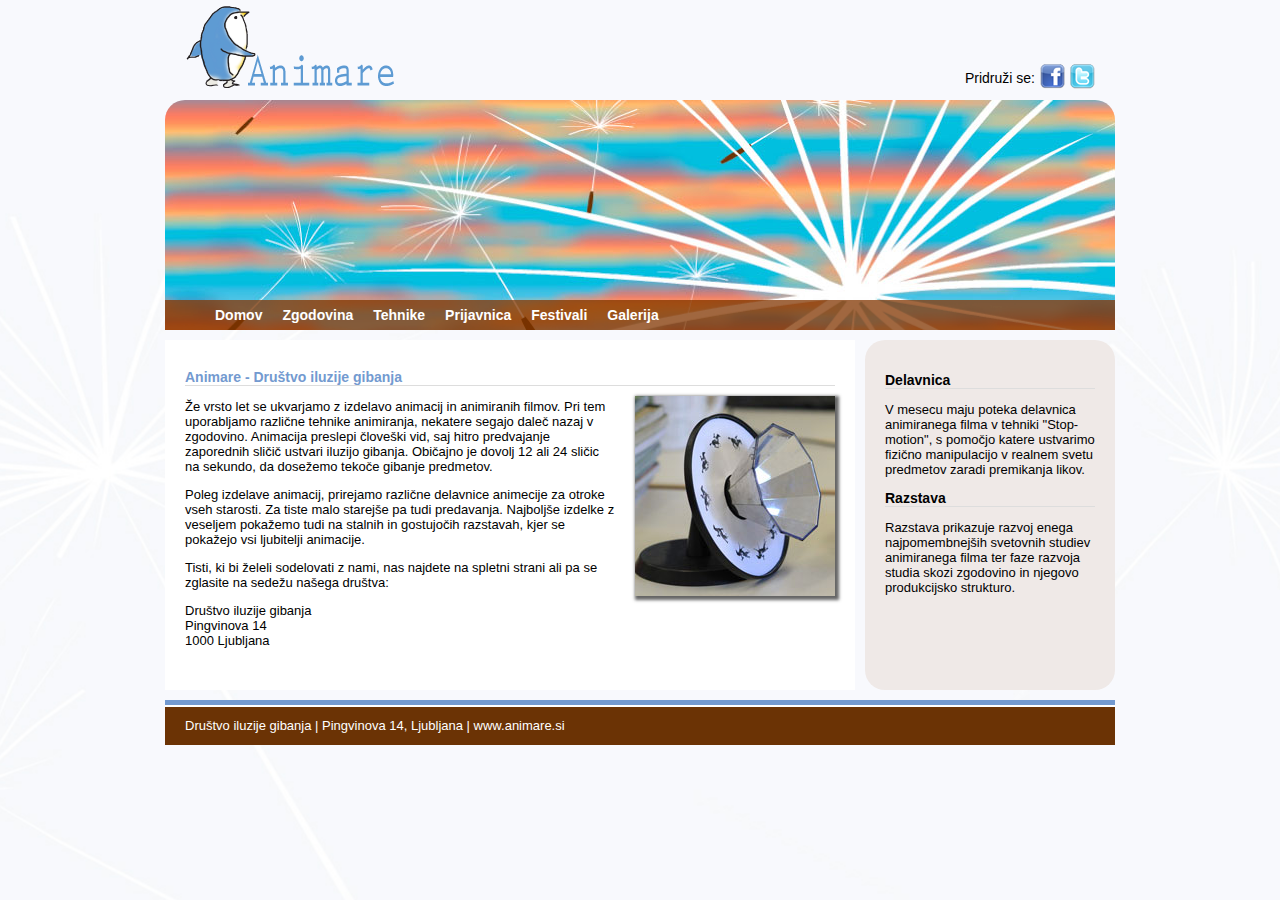
<file: index.html>
<!doctype html>
<html lang="sl">
	<head>
		<meta charset="utf-8">
		<title>Okvirji</title>
		<meta name="description" content="Okvirji">
		<meta name="keywords" content="splet,html,css,okvirji">
		<meta name="author" content="Maša Kraljič">
		<meta name="robots" content="index,follow">

		<link rel="stylesheet" href="slogi.css">
	</head>
	<body>
		<div id="GlavniOkvir">
			<div id="ZgornjaPasica">
				<a href="./" title="Domov" target="_self">
					<img src="Grafika/logo.png" alt="Domov" class="Logo">
				</a>
				<div id="FacebookTwitter">
					<p>Pridruži se:</p>
					<a href="https://www.facebook.com/" title="Facebook" target="_blank">
						<img src="Grafika/facebook.png" alt="Facebook">
					</a>
					<a href="https://www.twitter.com/" title="Twitter" target="_blank">
						<img src="Grafika/twitter.png" alt="Facebook">
					</a>
				</div>
			</div>
			<header id="Glava"></header>
			<nav id="Navigacija">
				<ul>
					<li><a href="./" target="_self" title="Domov">Domov</a></li>
					<li><a href="./Zgodovina.html" target="_self" title="Zgodovina">Zgodovina</a></li>
					<li><a href="./Tehnike.html" target="_self" title="Tehnike">Tehnike</a></li>
					<li><a href="./Prijavnica.html" target="_self" title="Prijavnica">Prijavnica</a></li>
					<li><a href="./Festivali.html" target="_self" title="Festivali">Festivali</a></li>
					<li><a href="./Galerija.html" target="_self" title="Galerija">Galerija</a></li>
				</ul>
			</nav>
			<section id="Vsebina">
				<article id="Clanek">
					<h1>Animare - Društvo iluzije gibanja</h1>
					<img src="./Grafika/Naprava.jpg" alt="Z napravo lahko ustvarimo iluzijo gibanja." title="Z napravo lahko ustvarimo iluzijo gibanja." class="SlikaVClanku">
                    <p>Že vrsto let se ukvarjamo z izdelavo animacij in animiranih filmov. Pri tem uporabljamo različne tehnike animiranja, nekatere segajo daleč nazaj v zgodovino. Animacija preslepi človeški vid, saj hitro predvajanje zaporednih sličič ustvari iluzijo gibanja. Običajno je dovolj 12 ali 24 sličic na sekundo, da dosežemo tekoče gibanje predmetov.</p>

                    <p>Poleg izdelave animacij, prirejamo različne delavnice animecije za otroke vseh starosti. Za tiste malo starejše pa tudi predavanja. Najboljše izdelke z veseljem pokažemo tudi na stalnih in gostujočih razstavah, kjer se pokažejo vsi ljubitelji animacije.</p>

                    <p>Tisti, ki bi želeli sodelovati z nami, nas najdete na spletni strani ali pa se zglasite na sedežu našega društva:</p>

                    <p>Društvo iluzije gibanja <br> 
					Pingvinova 14 <br>
					1000 Ljubljana</p>
				</article>
				<aside id="Sorodno">
					<h2>Delavnica</h2>
					<p>V mesecu maju poteka delavnica animiranega filma v tehniki "Stop-motion", s pomočjo katere ustvarimo fizično manipulacijo v realnem svetu predmetov zaradi premikanja likov.</p>

					<h2>Razstava</h2>
					<p>Razstava prikazuje razvoj enega najpomembnejših svetovnih studiev animiranega filma ter faze razvoja studia skozi zgodovino in njegovo produkcijsko strukturo.</p>
				</aside>
			</section>
			<footer id="Noga">
				Društvo iluzije gibanja | Pingvinova 14, Ljubljana | <a href="http://www.animare.si" target="_blank">www.animare.si</a>
			</footer>
		</div>
	</body>
</html>
</file>
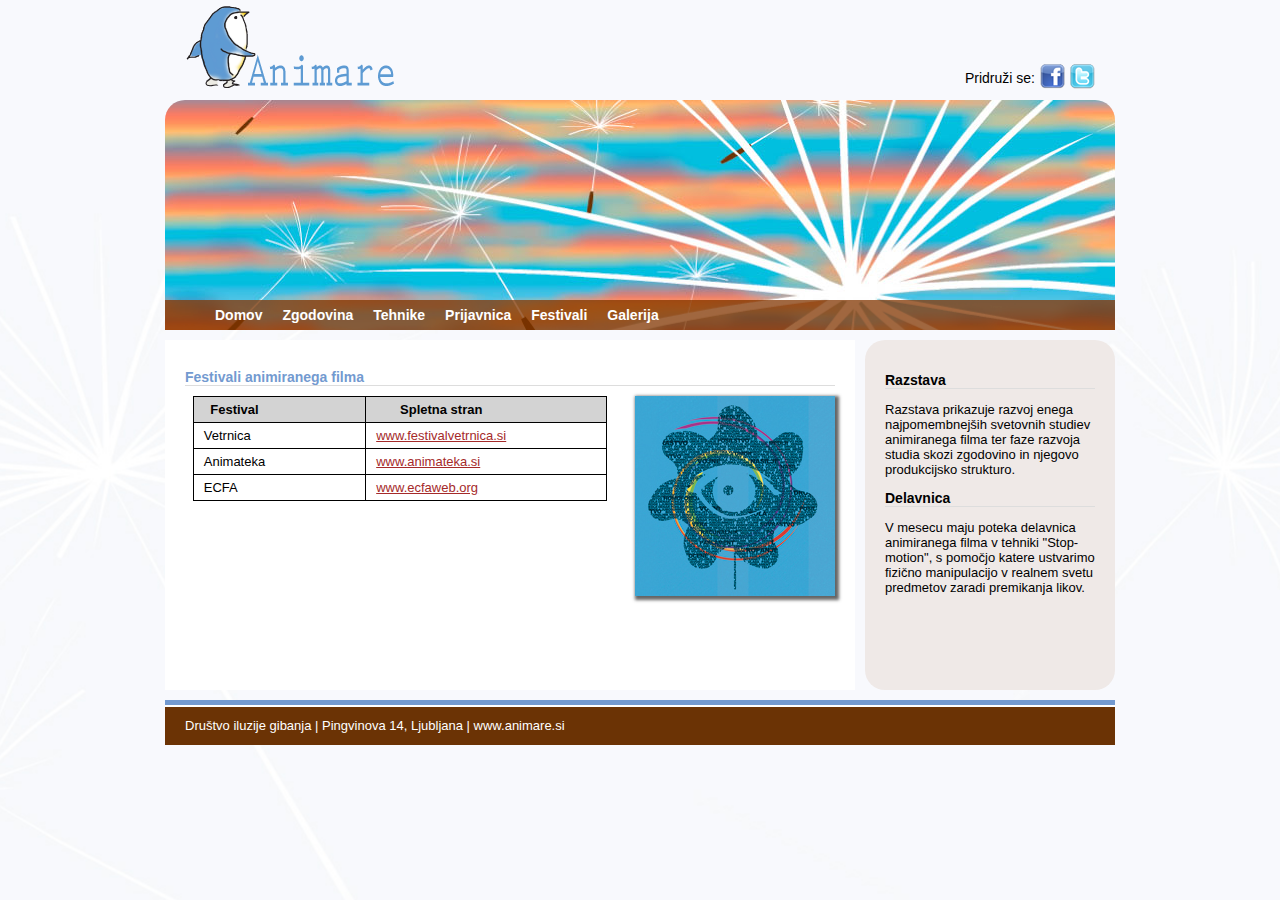
<file: festivali.html>
<!doctype html>
<html lang="sl">
	<head>
		<meta charset="utf-8">
		<title>Festivali</title>
		<meta name="description" content="Festivali">
		<meta name="keywords" content="splet,html,css,festivali">
		<meta name="author" content="Maša Kraljič">
		<meta name="robots" content="index,follow">

		<link rel="stylesheet" href="slogi.css">
	</head>
	<body>
		<div id="GlavniOkvir">
			<div id="ZgornjaPasica">
				<a href="./" title="Domov" target="_self">
					<img src="Grafika/logo.png" alt="Domov" class="Logo">
				</a>
				<div id="FacebookTwitter">
					<p>Pridruži se:</p>
					<a href="https://www.facebook.com/" title="Facebook" target="_blank">
						<img src="Grafika/facebook.png" alt="Facebook">
					</a>
					<a href="https://www.twitter.com/" title="Twitter" target="_blank">
						<img src="Grafika/twitter.png" alt="Facebook">
					</a>
				</div>
			</div>
			<header id="Glava"></header>
			<nav id="Navigacija">
				<ul>
					<li><a href="./" target="_self" title="Domov">Domov</a></li>
					<li><a href="./Zgodovina.html" target="_self" title="Zgodovina">Zgodovina</a></li>
					<li><a href="./Tehnike.html" target="_self" title="Tehnike">Tehnike</a></li>
					<li><a href="./Prijavnica.html" target="_self" title="Prijavnica">Prijavnica</a></li>
					<li><a href="./Festivali.html" target="_self" title="Festivali">Festivali</a></li>
					<li><a href="./Galerija.html" target="_self" title="Galerija">Galerija</a></li>
				</ul>
			</nav>
			<section id="Vsebina">
				<article id="Clanek">
					<h1>Festivali animiranega filma</h1>
					<img src="./Grafika/FestivalVetrnica.jpg" alt="Festival vetrnica" title="Festival vetrnica" class="SlikaVClanku">
					<table class="Tabela">
						<tr>
							<th>Festival</th>
							<th>Spletna stran</th>
						</tr>
						<tr>
							<td>Vetrnica</td>
							<td>
								<a href="www.festivalvetrnica.si" target="_blank" class="vetrnica">www.festivalvetrnica.si</a>
							</td>
						</tr>
						<tr>
							<td>Animateka</td>
							<td>
								<a href="www.animateka.si" target="_blank" class="animateka">www.animateka.si</a>
							</td>
						</tr>
						<tr>
							<td>ECFA</td>
							<td>
								<a href="www.ecfaweb.org" target="_blank" class="ecfa">www.ecfaweb.org</a>
							</td>
						</tr>
					</table>
                  
				</article>
				<aside id="Sorodno">
					<h2>Razstava</h2>
					<p>Razstava prikazuje razvoj enega najpomembnejših svetovnih studiev animiranega filma ter faze razvoja studia skozi zgodovino in njegovo produkcijsko strukturo.</p>

					<h2>Delavnica</h2>
					<p>V mesecu maju poteka delavnica animiranega filma v tehniki "Stop-motion", s pomočjo katere ustvarimo fizično manipulacijo v realnem svetu predmetov zaradi premikanja likov.</p>
				</aside>
			</section>
			<footer id="Noga">
				Društvo iluzije gibanja | Pingvinova 14, Ljubljana | <a href="http://www.animare.si" target="_blank">www.animare.si</a>
			</footer>
		</div>
	</body>
</html>
</file>
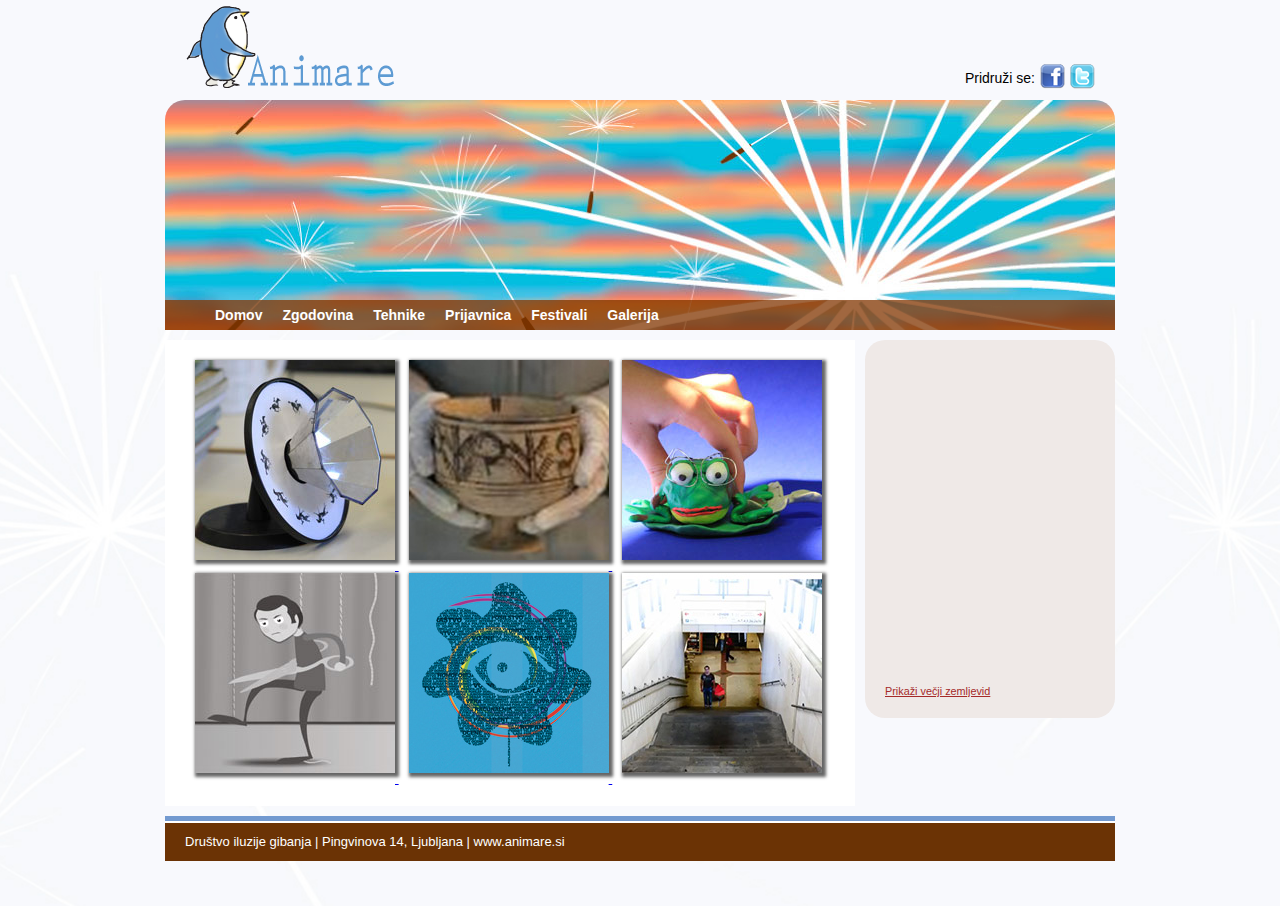
<file: galerija.html>
<!doctype html>
<html lang="sl">
	<head>
		<meta charset="utf-8">
		<title>Galerija</title>
		<meta name="description" content="Galerija">
		<meta name="keywords" content="splet,html,css,galerija">
		<meta name="author" content="Maša Kraljič">
		<meta name="robots" content="index,follow">

		<link rel="stylesheet" href="slogi.css">
		<link rel="stylesheet" type="text/css" href="./css/prettyPhoto.css">
		<script type="text/javascript" src="./js/jquery-1.6.1.min.js"></script>
		<script type="text/javascript" src="./js/jquery.prettyPhoto.js"></script>
	</head>
	<body>
		<div id="GlavniOkvir">
			<div id="ZgornjaPasica">
				<a href="./" title="Domov" target="_self">
					<img src="Grafika/logo.png" alt="Domov" class="Logo">
				</a>
				<div id="FacebookTwitter">
					<p>Pridruži se:</p>
					<a href="https://www.facebook.com/" title="Facebook" target="_blank">
						<img src="Grafika/facebook.png" alt="Facebook">
					</a>
					<a href="https://www.twitter.com/" title="Twitter" target="_blank">
						<img src="Grafika/twitter.png" alt="Facebook">
					</a>
				</div>
			</div>
			<header id="Glava"></header>
			<nav id="Navigacija">
				<ul>
					<li><a href="./" target="_self" title="Domov">Domov</a></li>
					<li><a href="./Zgodovina.html" target="_self" title="Zgodovina">Zgodovina</a></li>
					<li><a href="./Tehnike.html" target="_self" title="Tehnike">Tehnike</a></li>
					<li><a href="./Prijavnica.html" target="_self" title="Prijavnica">Prijavnica</a></li>
					<li><a href="./Festivali.html" target="_self" title="Festivali">Festivali</a></li>
					<li><a href="./Galerija.html" target="_self" title="Galerija">Galerija</a></li>
				</ul>
			</nav>
			<section id="Vsebina">
				<article id="Clanek">
					<a href="./Grafika/Naprava_L.jpg" rel="prettyPhoto[vertiljak]" title="Naprava">
						<img src="./Grafika/Naprava.jpg" alt="Z napravo lahko ustvarimo iluzijo gibanja." title="Z napravo lahko ustvarimo iluzijo gibanja." class="SlikaVGaleriji">
					<a href="./Grafika/Posoda_L.jpg" rel="prettyPhoto[vertiljak]" title="Posoda" target="_blank">
						<img src="./Grafika/Posoda.jpg" alt="Lončena posoda." title="Lončena posoda." class="SlikaVGaleriji">
					<a href="./Grafika/Zaba_L.jpg" rel="prettyPhoto[vertiljak]" title="Zaba" target="_blank">
						<img src="./Grafika/Zaba.jpg" alt="Žaba iz plastelina (tehnika stop-motion)" title="Žaba iz plastelina (tehnika stop-motion)" class="SlikaVGaleriji">
					<a href="./Grafika/Animacija_L.jpg" rel="prettyPhoto[vertiljak]" title="Animacija" target="_blank">
						<img src="./Grafika/Animacija.jpg" alt="Z animacijo lahko prikažejo nadnaravne sposobnosti." title="Z animacijo lahko prikažejo nadnaravne sposobnosti." class="SlikaVGaleriji">
					<a href="./Grafika/FestivalVetrnica_L.jpg" rel="prettyPhoto[vertiljak]" title="FestivalVetrnica" target="_blank">
						<img src="./Grafika/FestivalVetrnica.jpg" alt="Festival vetrnica" title="Festival vetrnica" class="SlikaVGaleriji">
					<a href="https://www.youtube.com/watch?v=OXSZKRIJWdg" rel="prettyPhoto[vertiljak]" title="Pikselacija" target="_blank">
						<img src="./Grafika/Pikselacija.jpg" alt="Tehnika pikselacije" title="Tehnika pikselacije" class="SlikaVGaleriji">
                    
				</article>
				<aside id="Sorodno">
					<iframe width="210" height="320" frameborder="0" scrolling="no" marginheight="0" marginwidth="0" src="https://maps.google.si/maps?hl=sl&amp;ie=UTF8&amp;t=m&amp;ll=46.051456,14.507307&amp;spn=0.001117,0.001127&amp;z=18&amp;output=embed"></iframe>
					<small>
						<a href="https://maps.google.si/maps?hl=sl&amp;ie=UTF8&amp;t=m&amp;ll=46.051456,14.507307&amp;spn=0.001117,0.001127&amp;z=18&amp;source=embed" style="text-align:left" class="zemljevid">Prikaži večji zemljevid</a>
					</small>
			</section>
			<footer id="Noga">
				Društvo iluzije gibanja | Pingvinova 14, Ljubljana | <a href="http://www.animare.si" target="_blank">www.animare.si</a>
			</footer>
		</div>
		<script type="text/javascript" charset="utf-8">
  			$(document).ready(function(){
    			$("a[rel^='prettyPhoto']").prettyPhoto();
 			 });
		</script>
	</body>
</html>
</file>
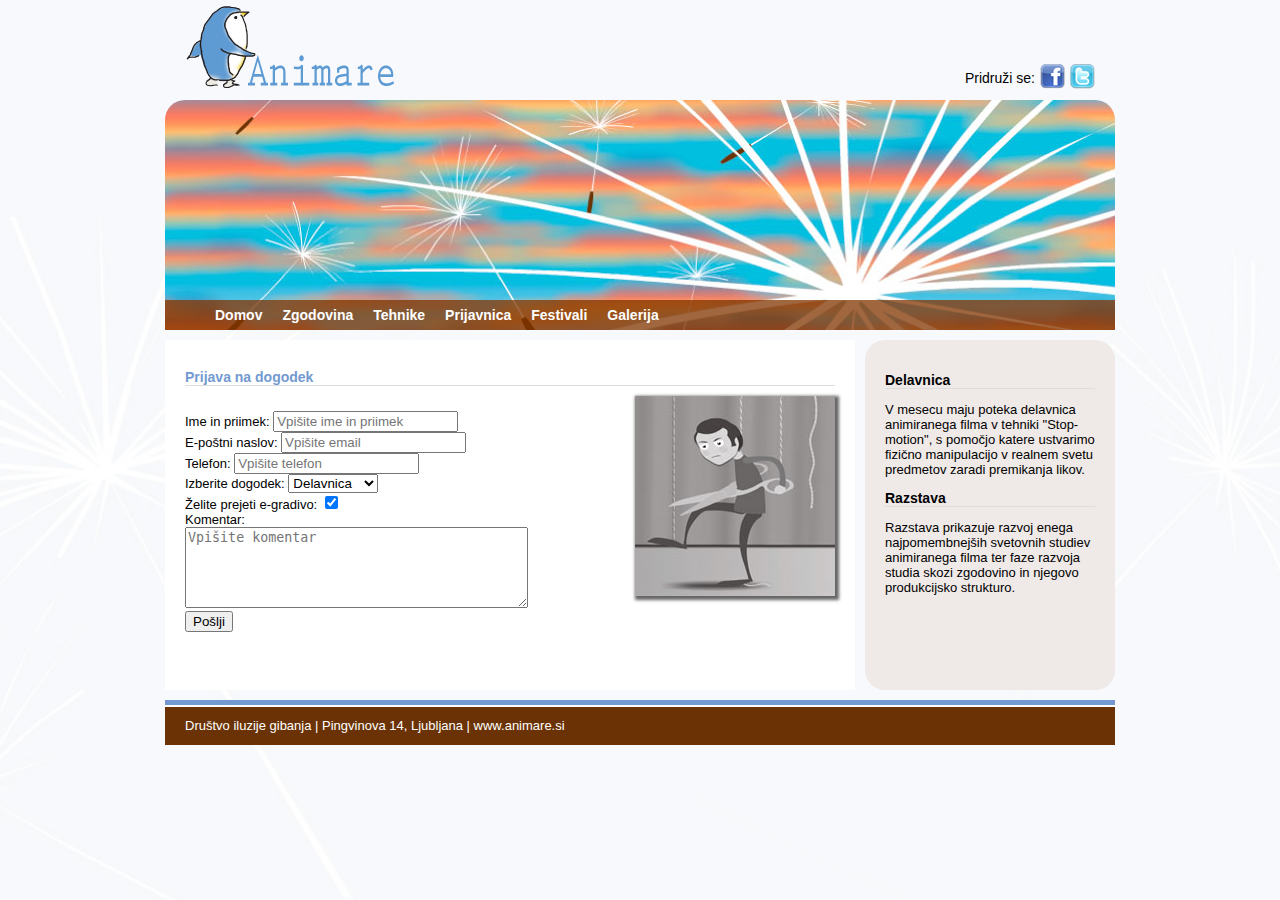
<file: prijavnica.html>
<!doctype html>
<html lang="sl">
	<head>
		<meta charset="utf-8">
		<title>Prijavnica</title>
		<meta name="description" content="Prijavnica">
		<meta name="keywords" content="splet,html,css,prijavnica">
		<meta name="author" content="Maša Kraljič">
		<meta name="robots" content="index,follow">

		<link rel="stylesheet" href="slogi.css">
	</head>
	<body>
		<div id="GlavniOkvir">
			<div id="ZgornjaPasica">
				<a href="./" title="Domov" target="_self">
					<img src="Grafika/logo.png" alt="Domov" class="Logo">
				</a>
				<div id="FacebookTwitter">
					<p>Pridruži se:</p>
					<a href="https://www.facebook.com/" title="Facebook" target="_blank">
						<img src="Grafika/facebook.png" alt="Facebook">
					</a>
					<a href="https://www.twitter.com/" title="Twitter" target="_blank">
						<img src="Grafika/twitter.png" alt="Facebook">
					</a>
				</div>
			</div>
			<header id="Glava"></header>
			<nav id="Navigacija">
				<ul>
					<li><a href="./" target="_self" title="Domov">Domov</a></li>
					<li><a href="./Zgodovina.html" target="_self" title="Zgodovina">Zgodovina</a></li>
					<li><a href="./Tehnike.html" target="_self" title="Tehnike">Tehnike</a></li>
					<li><a href="./Prijavnica.html" target="_self" title="Prijavnica">Prijavnica</a></li>
					<li><a href="./Festivali.html" target="_self" title="Festivali">Festivali</a></li>
					<li><a href="./Galerija.html" target="_self" title="Galerija">Galerija</a></li>
				</ul>
			</nav>
			<section id="Vsebina">
				<article id="Clanek">
					<h1>Prijava na dogodek</h1>
					<img src="./Grafika/Animacija.jpg" alt="Z animacijo lahko prikažejo nadnaravne sposobnosti." title="Z animacijo lahko prikažejo nadnaravne sposobnosti." class="SlikaVClanku">
					<br>

                    <form target="_blank" method="post" action="https://projekt.smgs.si/animare/poslji.php">

                    	Ime in priimek: 
                    	<input type="text" name="ImePriimek" placeholder="Vpišite ime in priimek">
                    <br>

                    	E-poštni naslov: 
                    	<input type="text" name="ePostniNaslov" placeholder="Vpišite email">
                    <br>

                    	Telefon: 
                    	<input type="text" name="Telefon" placeholder="Vpišite telefon">
                    	<br>

                    	Izberite dogodek:
                    	<select name="IzbraniDogodek">
                    		<option>Delavnica</option>
                    		<option>Razstava</option>
                    		<option>Predavanje</option>
                    	</select>
                    <br>

                    	Želite prejeti e-gradivo: 
                		<input name="PrejemanjeGradiva" type="checkbox" value="DA" checked>
                	<br>

                    	Komentar: 
                    <br>
                    	<textarea name="VpisiteKomentar" placeholder="Vpišite komentar" cols="40" rows="5"></textarea>
                    <br>
                    <input type="submit" value="Pošlji">

                    </form>
                </article>

				<aside id="Sorodno">
					<h2>Delavnica</h2>
					<p>V mesecu maju poteka delavnica animiranega filma v tehniki "Stop-motion", s pomočjo katere ustvarimo fizično manipulacijo v realnem svetu predmetov zaradi premikanja likov.</p>

					<h2>Razstava</h2>
					<p>Razstava prikazuje razvoj enega najpomembnejših svetovnih studiev animiranega filma ter faze razvoja studia skozi zgodovino in njegovo produkcijsko strukturo.</p>
				</aside>
			</section>
			<footer id="Noga">
				Društvo iluzije gibanja | Pingvinova 14, Ljubljana | <a href="http://www.animare.si" target="_blank">www.animare.si</a>
			</footer>
		</div>
	</body>
</html>
</file>
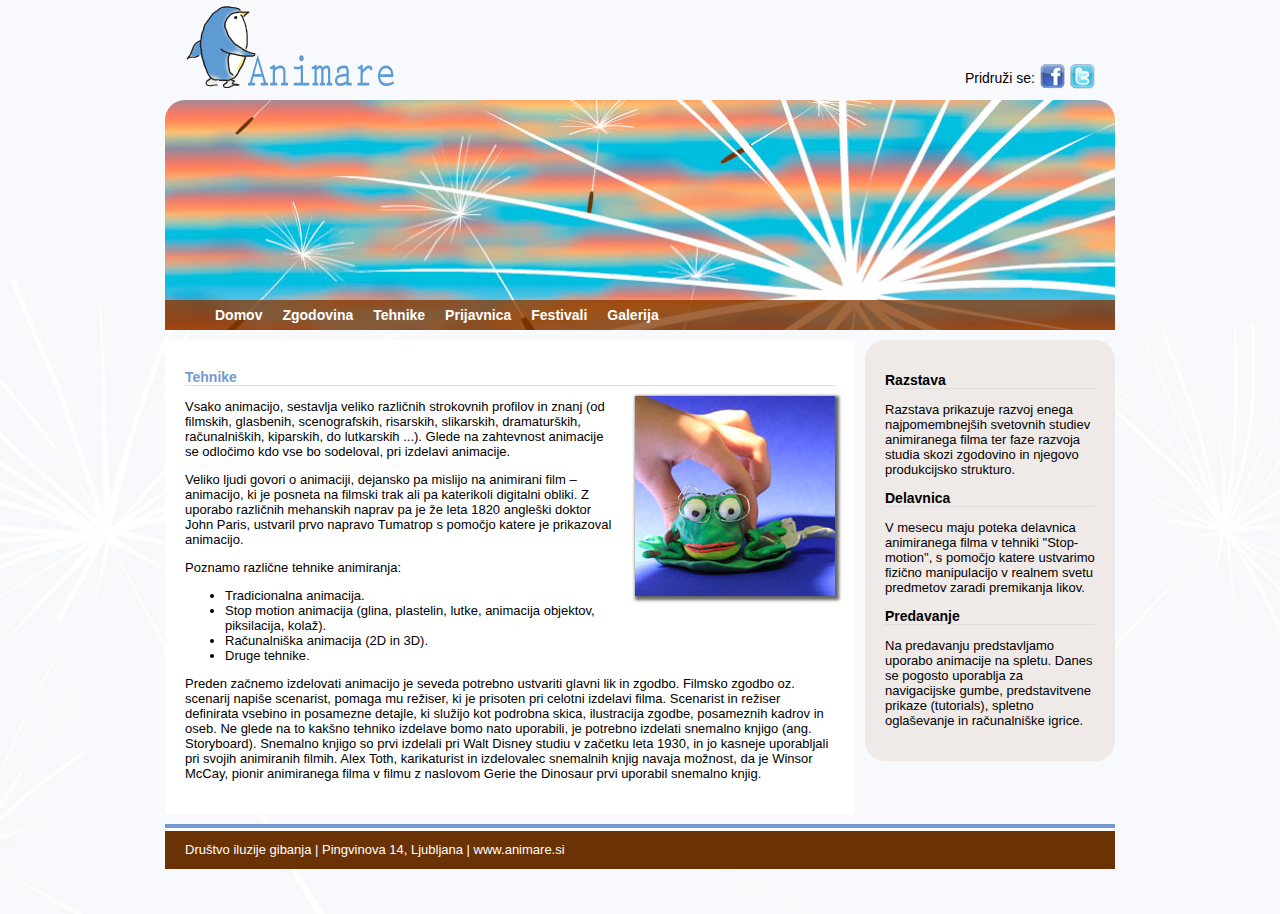
<file: tehnike.html>
<!doctype html>
<html lang="sl">
	<head>
		<meta charset="utf-8">
		<title>Tehnike</title>
		<meta name="description" content="Tehnike">
		<meta name="keywords" content="splet,html,css,tehnike">
		<meta name="author" content="Maša Kraljič">
		<meta name="robots" content="index,follow">

		<link rel="stylesheet" href="slogi.css">
	</head>
	<body>
		<div id="GlavniOkvir">
			<div id="ZgornjaPasica">
				<a href="./" title="Domov" target="_self">
					<img src="Grafika/logo.png" alt="Domov" class="Logo">
				</a>
				<div id="FacebookTwitter">
					<p>Pridruži se:</p>
					<a href="https://www.facebook.com/" title="Facebook" target="_blank">
						<img src="Grafika/facebook.png" alt="Facebook">
					</a>
					<a href="https://www.twitter.com/" title="Twitter" target="_blank">
						<img src="Grafika/twitter.png" alt="Facebook">
					</a>
				</div>
			</div>
			<header id="Glava"></header>
			<nav id="Navigacija">
				<ul>
					<li><a href="./" target="_self" title="Domov">Domov</a></li>
					<li><a href="./Zgodovina.html" target="_self" title="Zgodovina">Zgodovina</a></li>
					<li><a href="./Tehnike.html" target="_self" title="Tehnike">Tehnike</a></li>
					<li><a href="./Prijavnica.html" target="_self" title="Prijavnica">Prijavnica</a></li>
					<li><a href="./Festivali.html" target="_self" title="Festivali">Festivali</a></li>
					<li><a href="./Galerija.html" target="_self" title="Galerija">Galerija</a></li>
				</ul>
			</nav>
			<section id="Vsebina">
				<article id="Clanek">
					<h1>Tehnike</h1>
					<img src="./Grafika/Zaba.jpg" alt="Žaba iz plastelina (tehnika stop-motion)" title="Žaba iz plastelina (tehnika stop-motion)" class="SlikaVClanku">
                    <p>Vsako animacijo, sestavlja veliko različnih strokovnih profilov in znanj (od filmskih, glasbenih, scenografskih, risarskih, slikarskih, dramaturških, računalniških, kiparskih, do lutkarskih ...). Glede na zahtevnost animacije se odločimo kdo vse bo sodeloval, pri izdelavi animacije.</p>

                    <p>Veliko ljudi govori o animaciji, dejansko pa mislijo na animirani film – animacijo, ki je posneta na filmski trak ali pa katerikoli digitalni obliki. Z uporabo različnih mehanskih naprav pa je že leta 1820 angleški doktor John Paris, ustvaril prvo napravo Tumatrop s pomočjo katere je prikazoval animacijo.</p>

                    <p>Poznamo različne tehnike animiranja:</p>

                    <ul>
                       <li>Tradicionalna animacija.</li>
					   <li>Stop motion animacija (glina, plastelin, lutke, animacija objektov, piksilacija, kolaž).</li>
					   <li>Računalniška animacija (2D in 3D).</li>
                       <li>Druge tehnike.</li>
                    </ul>

					<p>Preden začnemo izdelovati animacijo je seveda potrebno ustvariti glavni lik in zgodbo. Filmsko zgodbo oz. scenarij napiše scenarist, pomaga mu režiser, ki je prisoten pri celotni izdelavi filma. Scenarist in režiser definirata vsebino in posamezne detajle, ki služijo kot podrobna skica, ilustracija zgodbe, posameznih kadrov in oseb. Ne glede na to kakšno tehniko izdelave bomo nato uporabili, je potrebno izdelati snemalno knjigo (ang. Storyboard). Snemalno knjigo so prvi izdelali pri Walt Disney studiu v začetku leta 1930, in jo kasneje uporabljali pri svojih animiranih filmih. Alex Toth, karikaturist in izdelovalec snemalnih knjig navaja možnost, da je Winsor McCay, pionir animiranega filma v filmu z naslovom Gerie the Dinosaur prvi uporabil snemalno knjig.</p>

				</article>
				<aside id="Sorodno">
					<h2>Razstava</h2>
					<p>Razstava prikazuje razvoj enega najpomembnejših svetovnih studiev animiranega filma ter faze razvoja studia skozi zgodovino in njegovo produkcijsko strukturo.</p>

					<h2>Delavnica</h2>
					<p>V mesecu maju poteka delavnica animiranega filma v tehniki "Stop-motion", s pomočjo katere ustvarimo fizično manipulacijo v realnem svetu predmetov zaradi premikanja likov.</p>
					<h2>Predavanje</h2>
					<p>Na predavanju predstavljamo uporabo animacije na spletu. Danes se pogosto uporablja za navigacijske gumbe, predstavitvene prikaze (tutorials), spletno oglaševanje in računalniške igrice.</p>
				</aside>
			</section>
			<footer id="Noga">
				Društvo iluzije gibanja | Pingvinova 14, Ljubljana | <a href="http://www.animare.si" target="_blank">www.animare.si</a>
			</footer>
		</div>
	</body>
</html>
</file>
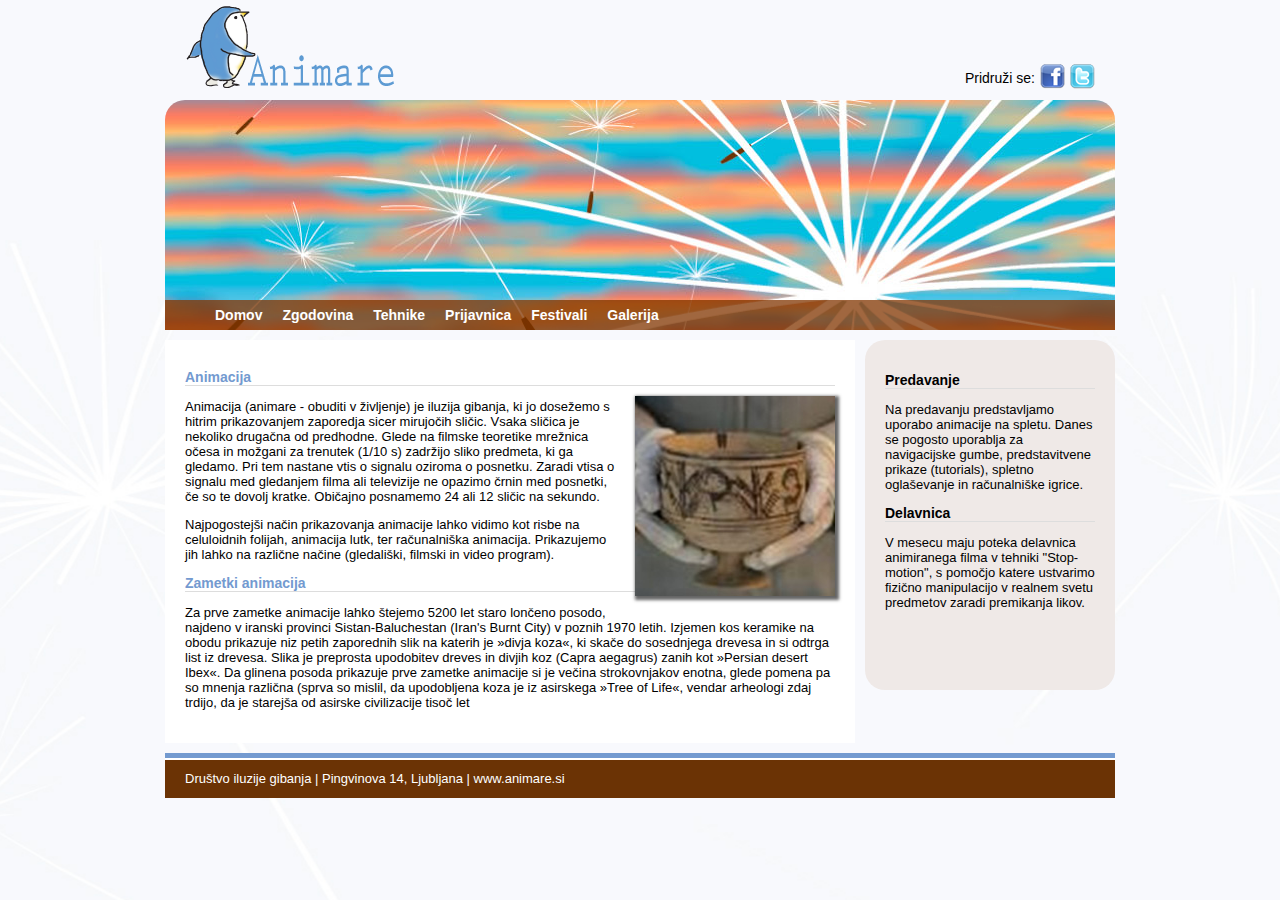
<file: zgodovina.html>
<!doctype html>
<html lang="sl">
	<head>
		<meta charset="utf-8">
		<title>Zgodovina</title>
		<meta name="description" content="Zgodovina">
		<meta name="keywords" content="splet,html,css,zgodovina">
		<meta name="author" content="Maša Kraljič">
		<meta name="robots" content="index,follow">

		<link rel="stylesheet" href="slogi.css">
	</head>
	<body>
		<div id="GlavniOkvir">
			<div id="ZgornjaPasica">
				<a href="./" title="Domov" target="_self">
					<img src="Grafika/logo.png" alt="Domov" class="Logo">
				</a>
				<div id="FacebookTwitter">
					<p>Pridruži se:</p>
					<a href="https://www.facebook.com/" title="Facebook" target="_blank">
						<img src="Grafika/facebook.png" alt="Facebook">
					</a>
					<a href="https://www.twitter.com/" title="Twitter" target="_blank">
						<img src="Grafika/twitter.png" alt="Facebook">
					</a>
				</div>
			</div>
			<header id="Glava"></header>
			<nav id="Navigacija">
				<ul>
					<li><a href="./" target="_self" title="Domov">Domov</a></li>
					<li><a href="./Zgodovina.html" target="_self" title="Zgodovina">Zgodovina</a></li>
					<li><a href="./Tehnike.html" target="_self" title="Tehnike">Tehnike</a></li>
					<li><a href="./Prijavnica.html" target="_self" title="Prijavnica">Prijavnica</a></li>
					<li><a href="./Festivali.html" target="_self" title="Festivali">Festivali</a></li>
					<li><a href="./Galerija.html" target="_self" title="Galerija">Galerija</a></li>
				</ul>
			</nav>
			<section id="Vsebina">
				<article id="Clanek">
					<h1>Animacija</h1>
					<img src="./Grafika/Posoda.jpg" alt="Lončena posoda." title="Lončena posoda." class="SlikaVClanku">
                    <p>Animacija (animare - obuditi v življenje) je iluzija gibanja, ki jo dosežemo s hitrim prikazovanjem zaporedja sicer mirujočih sličic. Vsaka sličica je nekoliko drugačna od predhodne. Glede na filmske teoretike mrežnica očesa in možgani za trenutek (1/10 s) zadržijo sliko predmeta, ki ga gledamo. Pri tem nastane vtis o signalu oziroma o posnetku. Zaradi vtisa o signalu med gledanjem filma ali televizije ne opazimo črnin med posnetki, če so te dovolj kratke. Običajno posnamemo 24 ali 12 sličic na sekundo.</p>

                    <p>Najpogostejši način prikazovanja animacije lahko vidimo kot risbe na celuloidnih folijah, animacija lutk, ter računalniška animacija. Prikazujemo jih lahko na različne načine (gledališki, filmski in video program).</p>

                    <h1>Zametki animacija</h1>
                    <p>Za prve zametke animacije lahko štejemo 5200 let staro lončeno posodo, najdeno v iranski provinci Sistan-Baluchestan (Iran's Burnt City) v poznih 1970 letih. Izjemen kos keramike na obodu prikazuje niz petih zaporednih slik na katerih je »divja koza«, ki skače do sosednjega drevesa in si odtrga list iz drevesa. Slika je preprosta upodobitev dreves in divjih koz (Capra aegagrus) zanih kot »Persian desert Ibex«. Da glinena posoda prikazuje prve zametke animacije si je večina strokovnjakov enotna, glede pomena pa so mnenja različna (sprva so mislil, da upodobljena koza je iz asirskega »Tree of Life«, vendar arheologi zdaj trdijo, da je starejša od asirske civilizacije tisoč let</p>
				</article>
				<aside id="Sorodno">
					<h2>Predavanje</h2>
					<p>Na predavanju predstavljamo uporabo animacije na spletu. Danes se pogosto uporablja za navigacijske gumbe, predstavitvene prikaze (tutorials), spletno oglaševanje in računalniške igrice.</p>

					<h2>Delavnica</h2>
					<p>V mesecu maju poteka delavnica animiranega filma v tehniki "Stop-motion", s pomočjo katere ustvarimo fizično manipulacijo v realnem svetu predmetov zaradi premikanja likov.</p>
				</aside>
			</section>
			<footer id="Noga">
				Društvo iluzije gibanja | Pingvinova 14, Ljubljana | <a href="http://www.animare.si" target="_blank">www.animare.si</a>
			</footer>
		</div>
	</body>
</html>
</file>
<file: slogi.css>
:root {
	--modra: #739ad0;
	--rjava: #6b3305;
	--svetlo-rjava: #efe9e7;
	--bela: #fff;
	--crna: #000;
	--obroba: 1px solid #ddd;
	--rob: 20px;
}

html,body{
	margin: 0;
	padding: 0;
	font-family: arial, tahoma, helvetica, sans-serif;
	font-size: 13px;
	color: var(--crna);
}


body {
	background: #f7f9fb url('./Grafika/ozadje.jpg') no-repeat center;
}

#ZgornjaPasica {
	width: 950px;
	height: 100px;
	display: flex;
	flex-wrap: nowrap;
	justify-content: space-between;
	flex-direction: row;
	align-items: flex-end;
}

.Logo {
	margin-left: var(--rob);
}

#FacebookTwitter {
	margin-right: var(--rob);
	display: flex;
	flex-wrap: nowrap;
	flex-direction: row;
	justify-content: flex-end;
	align-items: flex-end;
}

#FacebookTwitter a {
	margin-bottom: 8px;
	margin-left: 5px;
}

#FacebookTwitter p {
	font-size: 14px;
}

#GlavniOkvir {
	margin: 0 auto 0 auto;
	width: 950px;
}

#Glava {
	background-image: url('./Grafika/glava.jpg');
	background-repeat: no-repeat;
	background-size: cover;
	background-position: center bottom;
	height: 200px;
	width: 950px;
	border-top-left-radius: var(--rob);
	border-top-right-radius: var(--rob);
}

#Navigacija {
	background: transparent url('./Grafika/navigacija.png') no-repeat center top;
	background-size: cover;
	height: 30px;
	width: 950px;
}

#Navigacija ul {
	display: flex;
	flex-direction: row;
	flex-wrap: nowrap;
	justify-content: flex-start;
	align-items: center;
	list-style-type: none;
	height: 30px;
	margin: 0;
}

#Navigacija a:link,
#Navigacija a:visited,
#Navigacija a:hover,
#Navigacija a:active {
	font-size: 14px;
	font-weight: bold;
	text-align: center;
	color: white;
	text-decoration: none;
	border-bottom: 0px;
	padding: 7px 10px;
	box-sizing: border-box;
	transition: all .75s ease;
}

#Navigacija a:hover,
#Navigacija a:active {
	background-color: rgba(115,155,210,.35);
	transition: all 1s ease;
}

#Vsebina {
	min-height: 350px;
	width: 950px;
	display: flex;
	flex-direction: row;
	flex-wrap: nowrap;
	justify-content: space-between;
	align-items: flex-start;
}

#Clanek {
	background-color: var(--bela);
	padding: var(--rob);
	box-sizing: border-box;
	margin: 10px 10px 10px 0;
	min-height: 350px;
	width: 690px;
}

#Sorodno {
	background-color: var(--svetlo-rjava);
	padding: var(--rob);
	border-radius: var(--rob);
	margin: 10px 0;
	box-sizing: border-box;
	min-height: 350px;
	width: 250px;
}

h1 {
	font-size: 14px;
	font-weight: bold;
	color: var(--modra);
	border-bottom: var(--obroba);
}

h2 {
	font-size: 14px;
	font-weight: bold;
	color: var(--crna);
	border-bottom: var(--obroba);
}

.SlikaVClanku {
	float: right;
	margin: 0 0 var(--rob) var(--rob);
	box-shadow: 2px 2px 3px 2px rgba(51,51,51,.75);
	transition: all 1s ease;
}

.SlikaVClanku:hover {
	box-shadow: 2px 2px 5px 4px rgba(51,51,51,.75);
	transition: all .75s ease;
	filter: contrast(150%);
}

.SlikaVGaleriji {
	margin: 0 0 10px 10px;
	box-shadow: 2px 2px 3px 2px rgba(51,51,51,.75);
	transition: all 1s ease;
}

.SlikaVGaleriji:hover {
	box-shadow: 2px 2px 5px 4px rgba(51,51,51,.75);
	transition: all .75s ease;
	filter: contrast(150%);
}

.Tabela {
	border-collapse: collapse;
	border: 3px;
	margin: 0 auto;
}


.Tabela th {
	border: 1px solid black;
	background-color: lightgrey;
	padding-right: 100px;
	padding-left: 10px;
	padding-top: 5px;
	padding-bottom: 5px;

}

.Tabela td {
	border: 1px solid black;
	background-color: white;
	padding-right: 100px;
	padding-left: 10px;
	padding-top: 5px;
	padding-bottom: 5px;
} 

.vetrnica:link {
	background-color: none;
	text-decoration: underline;
	color: brown;
}

.vetrnica:hover {
	background-color: none;
	text-decoration: none;
	color: orange;
	transition: all 2s ease;
}

.animateka:link {
	background-color: none;
	text-decoration: underline;
	color: brown;
}

.animateka:hover {
	background-color: none;
	text-decoration: none;
	color: orange;
	transition: all 2s ease;
}

.ecfa:link {
	background-color: none;
	text-decoration: underline;
	color: brown;
}

.ecfa:hover {
	background-color: none;
	text-decoration: none;
	color: orange;
	transition: all 2s ease;
}

.zemljevid:link {
	background-color: none;
	text-decoration: underline;
	color: brown;
}

.zemljevid:hover {
	background-color: none;
	text-decoration: none;
	color: orange;
	transition: all 2s ease;
}

#Noga {
	background-image: linear-gradient(to bottom, var(--modra) 0, var(--modra) 10%, var(--bela) 10%, var(--bela) 15%, var(--rjava) 15%, var(--rjava) 100%);
	background-repeat: repeat-x;
	color: var(--bela);
	padding: 18px 0 0 var(--rob);
	margin-bottom: 45px;
	box-sizing: border-box;
	height: 45px;
	width: 950px;
}

#Noga a {
	color: var(--bela);
	text-decoration: none;
}

#Noga a:hover {
	text-decoration: underline;
}
</file>
<file: css/prettyPhoto.css>
div.pp_default .pp_top,div.pp_default .pp_top .pp_middle,div.pp_default .pp_top .pp_left,div.pp_default .pp_top .pp_right,div.pp_default .pp_bottom,div.pp_default .pp_bottom .pp_left,div.pp_default .pp_bottom .pp_middle,div.pp_default .pp_bottom .pp_right{height:13px}
div.pp_default .pp_top .pp_left{background:url(../images/prettyPhoto/default/sprite.png) -78px -93px no-repeat}
div.pp_default .pp_top .pp_middle{background:url(../images/prettyPhoto/default/sprite_x.png) top left repeat-x}
div.pp_default .pp_top .pp_right{background:url(../images/prettyPhoto/default/sprite.png) -112px -93px no-repeat}
div.pp_default .pp_content .ppt{color:#f8f8f8}
div.pp_default .pp_content_container .pp_left{background:url(../images/prettyPhoto/default/sprite_y.png) -7px 0 repeat-y;padding-left:13px}
div.pp_default .pp_content_container .pp_right{background:url(../images/prettyPhoto/default/sprite_y.png) top right repeat-y;padding-right:13px}
div.pp_default .pp_next:hover{background:url(../images/prettyPhoto/default/sprite_next.png) center right no-repeat;cursor:pointer}
div.pp_default .pp_previous:hover{background:url(../images/prettyPhoto/default/sprite_prev.png) center left no-repeat;cursor:pointer}
div.pp_default .pp_expand{background:url(../images/prettyPhoto/default/sprite.png) 0 -29px no-repeat;cursor:pointer;width:28px;height:28px}
div.pp_default .pp_expand:hover{background:url(../images/prettyPhoto/default/sprite.png) 0 -56px no-repeat;cursor:pointer}
div.pp_default .pp_contract{background:url(../images/prettyPhoto/default/sprite.png) 0 -84px no-repeat;cursor:pointer;width:28px;height:28px}
div.pp_default .pp_contract:hover{background:url(../images/prettyPhoto/default/sprite.png) 0 -113px no-repeat;cursor:pointer}
div.pp_default .pp_close{width:30px;height:30px;background:url(../images/prettyPhoto/default/sprite.png) 2px 1px no-repeat;cursor:pointer}
div.pp_default .pp_gallery ul li a{background:url(../images/prettyPhoto/default/default_thumb.png) center center #f8f8f8;border:1px solid #aaa}
div.pp_default .pp_social{margin-top:7px}
div.pp_default .pp_gallery a.pp_arrow_previous,div.pp_default .pp_gallery a.pp_arrow_next{position:static;left:auto}
div.pp_default .pp_nav .pp_play,div.pp_default .pp_nav .pp_pause{background:url(../images/prettyPhoto/default/sprite.png) -51px 1px no-repeat;height:30px;width:30px}
div.pp_default .pp_nav .pp_pause{background-position:-51px -29px}
div.pp_default a.pp_arrow_previous,div.pp_default a.pp_arrow_next{background:url(../images/prettyPhoto/default/sprite.png) -31px -3px no-repeat;height:20px;width:20px;margin:4px 0 0}
div.pp_default a.pp_arrow_next{left:52px;background-position:-82px -3px}
div.pp_default .pp_content_container .pp_details{margin-top:5px}
div.pp_default .pp_nav{clear:none;height:30px;width:110px;position:relative}
div.pp_default .pp_nav .currentTextHolder{font-family:Georgia;font-style:italic;color:#999;font-size:11px;left:75px;line-height:25px;position:absolute;top:2px;margin:0;padding:0 0 0 10px}
div.pp_default .pp_close:hover,div.pp_default .pp_nav .pp_play:hover,div.pp_default .pp_nav .pp_pause:hover,div.pp_default .pp_arrow_next:hover,div.pp_default .pp_arrow_previous:hover{opacity:0.7}
div.pp_default .pp_description{font-size:11px;font-weight:700;line-height:14px;margin:5px 50px 5px 0}
div.pp_default .pp_bottom .pp_left{background:url(../images/prettyPhoto/default/sprite.png) -78px -127px no-repeat}
div.pp_default .pp_bottom .pp_middle{background:url(../images/prettyPhoto/default/sprite_x.png) bottom left repeat-x}
div.pp_default .pp_bottom .pp_right{background:url(../images/prettyPhoto/default/sprite.png) -112px -127px no-repeat}
div.pp_default .pp_loaderIcon{background:url(../images/prettyPhoto/default/loader.gif) center center no-repeat}
div.light_rounded .pp_top .pp_left{background:url(../images/prettyPhoto/light_rounded/sprite.png) -88px -53px no-repeat}
div.light_rounded .pp_top .pp_right{background:url(../images/prettyPhoto/light_rounded/sprite.png) -110px -53px no-repeat}
div.light_rounded .pp_next:hover{background:url(../images/prettyPhoto/light_rounded/btnNext.png) center right no-repeat;cursor:pointer}
div.light_rounded .pp_previous:hover{background:url(../images/prettyPhoto/light_rounded/btnPrevious.png) center left no-repeat;cursor:pointer}
div.light_rounded .pp_expand{background:url(../images/prettyPhoto/light_rounded/sprite.png) -31px -26px no-repeat;cursor:pointer}
div.light_rounded .pp_expand:hover{background:url(../images/prettyPhoto/light_rounded/sprite.png) -31px -47px no-repeat;cursor:pointer}
div.light_rounded .pp_contract{background:url(../images/prettyPhoto/light_rounded/sprite.png) 0 -26px no-repeat;cursor:pointer}
div.light_rounded .pp_contract:hover{background:url(../images/prettyPhoto/light_rounded/sprite.png) 0 -47px no-repeat;cursor:pointer}
div.light_rounded .pp_close{width:75px;height:22px;background:url(../images/prettyPhoto/light_rounded/sprite.png) -1px -1px no-repeat;cursor:pointer}
div.light_rounded .pp_nav .pp_play{background:url(../images/prettyPhoto/light_rounded/sprite.png) -1px -100px no-repeat;height:15px;width:14px}
div.light_rounded .pp_nav .pp_pause{background:url(../images/prettyPhoto/light_rounded/sprite.png) -24px -100px no-repeat;height:15px;width:14px}
div.light_rounded .pp_arrow_previous{background:url(../images/prettyPhoto/light_rounded/sprite.png) 0 -71px no-repeat}
div.light_rounded .pp_arrow_next{background:url(../images/prettyPhoto/light_rounded/sprite.png) -22px -71px no-repeat}
div.light_rounded .pp_bottom .pp_left{background:url(../images/prettyPhoto/light_rounded/sprite.png) -88px -80px no-repeat}
div.light_rounded .pp_bottom .pp_right{background:url(../images/prettyPhoto/light_rounded/sprite.png) -110px -80px no-repeat}
div.dark_rounded .pp_top .pp_left{background:url(../images/prettyPhoto/dark_rounded/sprite.png) -88px -53px no-repeat}
div.dark_rounded .pp_top .pp_right{background:url(../images/prettyPhoto/dark_rounded/sprite.png) -110px -53px no-repeat}
div.dark_rounded .pp_content_container .pp_left{background:url(../images/prettyPhoto/dark_rounded/contentPattern.png) top left repeat-y}
div.dark_rounded .pp_content_container .pp_right{background:url(../images/prettyPhoto/dark_rounded/contentPattern.png) top right repeat-y}
div.dark_rounded .pp_next:hover{background:url(../images/prettyPhoto/dark_rounded/btnNext.png) center right no-repeat;cursor:pointer}
div.dark_rounded .pp_previous:hover{background:url(../images/prettyPhoto/dark_rounded/btnPrevious.png) center left no-repeat;cursor:pointer}
div.dark_rounded .pp_expand{background:url(../images/prettyPhoto/dark_rounded/sprite.png) -31px -26px no-repeat;cursor:pointer}
div.dark_rounded .pp_expand:hover{background:url(../images/prettyPhoto/dark_rounded/sprite.png) -31px -47px no-repeat;cursor:pointer}
div.dark_rounded .pp_contract{background:url(../images/prettyPhoto/dark_rounded/sprite.png) 0 -26px no-repeat;cursor:pointer}
div.dark_rounded .pp_contract:hover{background:url(../images/prettyPhoto/dark_rounded/sprite.png) 0 -47px no-repeat;cursor:pointer}
div.dark_rounded .pp_close{width:75px;height:22px;background:url(../images/prettyPhoto/dark_rounded/sprite.png) -1px -1px no-repeat;cursor:pointer}
div.dark_rounded .pp_description{margin-right:85px;color:#fff}
div.dark_rounded .pp_nav .pp_play{background:url(../images/prettyPhoto/dark_rounded/sprite.png) -1px -100px no-repeat;height:15px;width:14px}
div.dark_rounded .pp_nav .pp_pause{background:url(../images/prettyPhoto/dark_rounded/sprite.png) -24px -100px no-repeat;height:15px;width:14px}
div.dark_rounded .pp_arrow_previous{background:url(../images/prettyPhoto/dark_rounded/sprite.png) 0 -71px no-repeat}
div.dark_rounded .pp_arrow_next{background:url(../images/prettyPhoto/dark_rounded/sprite.png) -22px -71px no-repeat}
div.dark_rounded .pp_bottom .pp_left{background:url(../images/prettyPhoto/dark_rounded/sprite.png) -88px -80px no-repeat}
div.dark_rounded .pp_bottom .pp_right{background:url(../images/prettyPhoto/dark_rounded/sprite.png) -110px -80px no-repeat}
div.dark_rounded .pp_loaderIcon{background:url(../images/prettyPhoto/dark_rounded/loader.gif) center center no-repeat}
div.dark_square .pp_left,div.dark_square .pp_middle,div.dark_square .pp_right,div.dark_square .pp_content{background:#000}
div.dark_square .pp_description{color:#fff;margin:0 85px 0 0}
div.dark_square .pp_loaderIcon{background:url(../images/prettyPhoto/dark_square/loader.gif) center center no-repeat}
div.dark_square .pp_expand{background:url(../images/prettyPhoto/dark_square/sprite.png) -31px -26px no-repeat;cursor:pointer}
div.dark_square .pp_expand:hover{background:url(../images/prettyPhoto/dark_square/sprite.png) -31px -47px no-repeat;cursor:pointer}
div.dark_square .pp_contract{background:url(../images/prettyPhoto/dark_square/sprite.png) 0 -26px no-repeat;cursor:pointer}
div.dark_square .pp_contract:hover{background:url(../images/prettyPhoto/dark_square/sprite.png) 0 -47px no-repeat;cursor:pointer}
div.dark_square .pp_close{width:75px;height:22px;background:url(../images/prettyPhoto/dark_square/sprite.png) -1px -1px no-repeat;cursor:pointer}
div.dark_square .pp_nav{clear:none}
div.dark_square .pp_nav .pp_play{background:url(../images/prettyPhoto/dark_square/sprite.png) -1px -100px no-repeat;height:15px;width:14px}
div.dark_square .pp_nav .pp_pause{background:url(../images/prettyPhoto/dark_square/sprite.png) -24px -100px no-repeat;height:15px;width:14px}
div.dark_square .pp_arrow_previous{background:url(../images/prettyPhoto/dark_square/sprite.png) 0 -71px no-repeat}
div.dark_square .pp_arrow_next{background:url(../images/prettyPhoto/dark_square/sprite.png) -22px -71px no-repeat}
div.dark_square .pp_next:hover{background:url(../images/prettyPhoto/dark_square/btnNext.png) center right no-repeat;cursor:pointer}
div.dark_square .pp_previous:hover{background:url(../images/prettyPhoto/dark_square/btnPrevious.png) center left no-repeat;cursor:pointer}
div.light_square .pp_expand{background:url(../images/prettyPhoto/light_square/sprite.png) -31px -26px no-repeat;cursor:pointer}
div.light_square .pp_expand:hover{background:url(../images/prettyPhoto/light_square/sprite.png) -31px -47px no-repeat;cursor:pointer}
div.light_square .pp_contract{background:url(../images/prettyPhoto/light_square/sprite.png) 0 -26px no-repeat;cursor:pointer}
div.light_square .pp_contract:hover{background:url(../images/prettyPhoto/light_square/sprite.png) 0 -47px no-repeat;cursor:pointer}
div.light_square .pp_close{width:75px;height:22px;background:url(../images/prettyPhoto/light_square/sprite.png) -1px -1px no-repeat;cursor:pointer}
div.light_square .pp_nav .pp_play{background:url(../images/prettyPhoto/light_square/sprite.png) -1px -100px no-repeat;height:15px;width:14px}
div.light_square .pp_nav .pp_pause{background:url(../images/prettyPhoto/light_square/sprite.png) -24px -100px no-repeat;height:15px;width:14px}
div.light_square .pp_arrow_previous{background:url(../images/prettyPhoto/light_square/sprite.png) 0 -71px no-repeat}
div.light_square .pp_arrow_next{background:url(../images/prettyPhoto/light_square/sprite.png) -22px -71px no-repeat}
div.light_square .pp_next:hover{background:url(../images/prettyPhoto/light_square/btnNext.png) center right no-repeat;cursor:pointer}
div.light_square .pp_previous:hover{background:url(../images/prettyPhoto/light_square/btnPrevious.png) center left no-repeat;cursor:pointer}
div.facebook .pp_top .pp_left{background:url(../images/prettyPhoto/facebook/sprite.png) -88px -53px no-repeat}
div.facebook .pp_top .pp_middle{background:url(../images/prettyPhoto/facebook/contentPatternTop.png) top left repeat-x}
div.facebook .pp_top .pp_right{background:url(../images/prettyPhoto/facebook/sprite.png) -110px -53px no-repeat}
div.facebook .pp_content_container .pp_left{background:url(../images/prettyPhoto/facebook/contentPatternLeft.png) top left repeat-y}
div.facebook .pp_content_container .pp_right{background:url(../images/prettyPhoto/facebook/contentPatternRight.png) top right repeat-y}
div.facebook .pp_expand{background:url(../images/prettyPhoto/facebook/sprite.png) -31px -26px no-repeat;cursor:pointer}
div.facebook .pp_expand:hover{background:url(../images/prettyPhoto/facebook/sprite.png) -31px -47px no-repeat;cursor:pointer}
div.facebook .pp_contract{background:url(../images/prettyPhoto/facebook/sprite.png) 0 -26px no-repeat;cursor:pointer}
div.facebook .pp_contract:hover{background:url(../images/prettyPhoto/facebook/sprite.png) 0 -47px no-repeat;cursor:pointer}
div.facebook .pp_close{width:22px;height:22px;background:url(../images/prettyPhoto/facebook/sprite.png) -1px -1px no-repeat;cursor:pointer}
div.facebook .pp_description{margin:0 37px 0 0}
div.facebook .pp_loaderIcon{background:url(../images/prettyPhoto/facebook/loader.gif) center center no-repeat}
div.facebook .pp_arrow_previous{background:url(../images/prettyPhoto/facebook/sprite.png) 0 -71px no-repeat;height:22px;margin-top:0;width:22px}
div.facebook .pp_arrow_previous.disabled{background-position:0 -96px;cursor:default}
div.facebook .pp_arrow_next{background:url(../images/prettyPhoto/facebook/sprite.png) -32px -71px no-repeat;height:22px;margin-top:0;width:22px}
div.facebook .pp_arrow_next.disabled{background-position:-32px -96px;cursor:default}
div.facebook .pp_nav{margin-top:0}
div.facebook .pp_nav p{font-size:15px;padding:0 3px 0 4px}
div.facebook .pp_nav .pp_play{background:url(../images/prettyPhoto/facebook/sprite.png) -1px -123px no-repeat;height:22px;width:22px}
div.facebook .pp_nav .pp_pause{background:url(../images/prettyPhoto/facebook/sprite.png) -32px -123px no-repeat;height:22px;width:22px}
div.facebook .pp_next:hover{background:url(../images/prettyPhoto/facebook/btnNext.png) center right no-repeat;cursor:pointer}
div.facebook .pp_previous:hover{background:url(../images/prettyPhoto/facebook/btnPrevious.png) center left no-repeat;cursor:pointer}
div.facebook .pp_bottom .pp_left{background:url(../images/prettyPhoto/facebook/sprite.png) -88px -80px no-repeat}
div.facebook .pp_bottom .pp_middle{background:url(../images/prettyPhoto/facebook/contentPatternBottom.png) top left repeat-x}
div.facebook .pp_bottom .pp_right{background:url(../images/prettyPhoto/facebook/sprite.png) -110px -80px no-repeat}
div.pp_pic_holder a:focus{outline:none}
div.pp_overlay{background:#000;display:none;left:0;position:absolute;top:0;width:100%;z-index:9500}
div.pp_pic_holder{display:none;position:absolute;width:100px;z-index:10000}
.pp_content{height:40px;min-width:40px}
* html .pp_content{width:40px}
.pp_content_container{position:relative;text-align:left;width:100%}
.pp_content_container .pp_left{padding-left:20px}
.pp_content_container .pp_right{padding-right:20px}
.pp_content_container .pp_details{float:left;margin:10px 0 2px}
.pp_description{display:none;margin:0}
.pp_social{float:left;margin:0}
.pp_social .facebook{float:left;margin-left:5px;width:55px;overflow:hidden}
.pp_social .twitter{float:left}
.pp_nav{clear:right;float:left;margin:3px 10px 0 0}
.pp_nav p{float:left;white-space:nowrap;margin:2px 4px}
.pp_nav .pp_play,.pp_nav .pp_pause{float:left;margin-right:4px;text-indent:-10000px}
a.pp_arrow_previous,a.pp_arrow_next{display:block;float:left;height:15px;margin-top:3px;overflow:hidden;text-indent:-10000px;width:14px}
.pp_hoverContainer{position:absolute;top:0;width:100%;z-index:2000}
.pp_gallery{display:none;left:50%;margin-top:-50px;position:absolute;z-index:10000}
.pp_gallery div{float:left;overflow:hidden;position:relative}
.pp_gallery ul{float:left;height:35px;position:relative;white-space:nowrap;margin:0 0 0 5px;padding:0}
.pp_gallery ul a{border:1px rgba(0,0,0,0.5) solid;display:block;float:left;height:33px;overflow:hidden}
.pp_gallery ul a img{border:0}
.pp_gallery li{display:block;float:left;margin:0 5px 0 0;padding:0}
.pp_gallery li.default a{background:url(../images/prettyPhoto/facebook/default_thumbnail.gif) 0 0 no-repeat;display:block;height:33px;width:50px}
.pp_gallery .pp_arrow_previous,.pp_gallery .pp_arrow_next{margin-top:7px!important}
a.pp_next{background:url(../images/prettyPhoto/light_rounded/btnNext.png) 10000px 10000px no-repeat;display:block;float:right;height:100%;text-indent:-10000px;width:49%}
a.pp_previous{background:url(../images/prettyPhoto/light_rounded/btnNext.png) 10000px 10000px no-repeat;display:block;float:left;height:100%;text-indent:-10000px;width:49%}
a.pp_expand,a.pp_contract{cursor:pointer;display:none;height:20px;position:absolute;right:30px;text-indent:-10000px;top:10px;width:20px;z-index:20000}
a.pp_close{position:absolute;right:0;top:0;display:block;line-height:22px;text-indent:-10000px}
.pp_loaderIcon{display:block;height:24px;left:50%;position:absolute;top:50%;width:24px;margin:-12px 0 0 -12px}
#pp_full_res{line-height:1!important}
#pp_full_res .pp_inline{text-align:left}
#pp_full_res .pp_inline p{margin:0 0 15px}
div.ppt{color:#fff;display:none;font-size:17px;z-index:9999;margin:0 0 5px 15px}
div.pp_default .pp_content,div.light_rounded .pp_content{background-color:#fff}
div.pp_default #pp_full_res .pp_inline,div.light_rounded .pp_content .ppt,div.light_rounded #pp_full_res .pp_inline,div.light_square .pp_content .ppt,div.light_square #pp_full_res .pp_inline,div.facebook .pp_content .ppt,div.facebook #pp_full_res .pp_inline{color:#000}
div.pp_default .pp_gallery ul li a:hover,div.pp_default .pp_gallery ul li.selected a,.pp_gallery ul a:hover,.pp_gallery li.selected a{border-color:#fff}
div.pp_default .pp_details,div.light_rounded .pp_details,div.dark_rounded .pp_details,div.dark_square .pp_details,div.light_square .pp_details,div.facebook .pp_details{position:relative}
div.light_rounded .pp_top .pp_middle,div.light_rounded .pp_content_container .pp_left,div.light_rounded .pp_content_container .pp_right,div.light_rounded .pp_bottom .pp_middle,div.light_square .pp_left,div.light_square .pp_middle,div.light_square .pp_right,div.light_square .pp_content,div.facebook .pp_content{background:#fff}
div.light_rounded .pp_description,div.light_square .pp_description{margin-right:85px}
div.light_rounded .pp_gallery a.pp_arrow_previous,div.light_rounded .pp_gallery a.pp_arrow_next,div.dark_rounded .pp_gallery a.pp_arrow_previous,div.dark_rounded .pp_gallery a.pp_arrow_next,div.dark_square .pp_gallery a.pp_arrow_previous,div.dark_square .pp_gallery a.pp_arrow_next,div.light_square .pp_gallery a.pp_arrow_previous,div.light_square .pp_gallery a.pp_arrow_next{margin-top:12px!important}
div.light_rounded .pp_arrow_previous.disabled,div.dark_rounded .pp_arrow_previous.disabled,div.dark_square .pp_arrow_previous.disabled,div.light_square .pp_arrow_previous.disabled{background-position:0 -87px;cursor:default}
div.light_rounded .pp_arrow_next.disabled,div.dark_rounded .pp_arrow_next.disabled,div.dark_square .pp_arrow_next.disabled,div.light_square .pp_arrow_next.disabled{background-position:-22px -87px;cursor:default}
div.light_rounded .pp_loaderIcon,div.light_square .pp_loaderIcon{background:url(../images/prettyPhoto/light_rounded/loader.gif) center center no-repeat}
div.dark_rounded .pp_top .pp_middle,div.dark_rounded .pp_content,div.dark_rounded .pp_bottom .pp_middle{background:url(../images/prettyPhoto/dark_rounded/contentPattern.png) top left repeat}
div.dark_rounded .currentTextHolder,div.dark_square .currentTextHolder{color:#c4c4c4}
div.dark_rounded #pp_full_res .pp_inline,div.dark_square #pp_full_res .pp_inline{color:#fff}
.pp_top,.pp_bottom{height:20px;position:relative}
* html .pp_top,* html .pp_bottom{padding:0 20px}
.pp_top .pp_left,.pp_bottom .pp_left{height:20px;left:0;position:absolute;width:20px}
.pp_top .pp_middle,.pp_bottom .pp_middle{height:20px;left:20px;position:absolute;right:20px}
* html .pp_top .pp_middle,* html .pp_bottom .pp_middle{left:0;position:static}
.pp_top .pp_right,.pp_bottom .pp_right{height:20px;left:auto;position:absolute;right:0;top:0;width:20px}
.pp_fade,.pp_gallery li.default a img{display:none}
</file>
